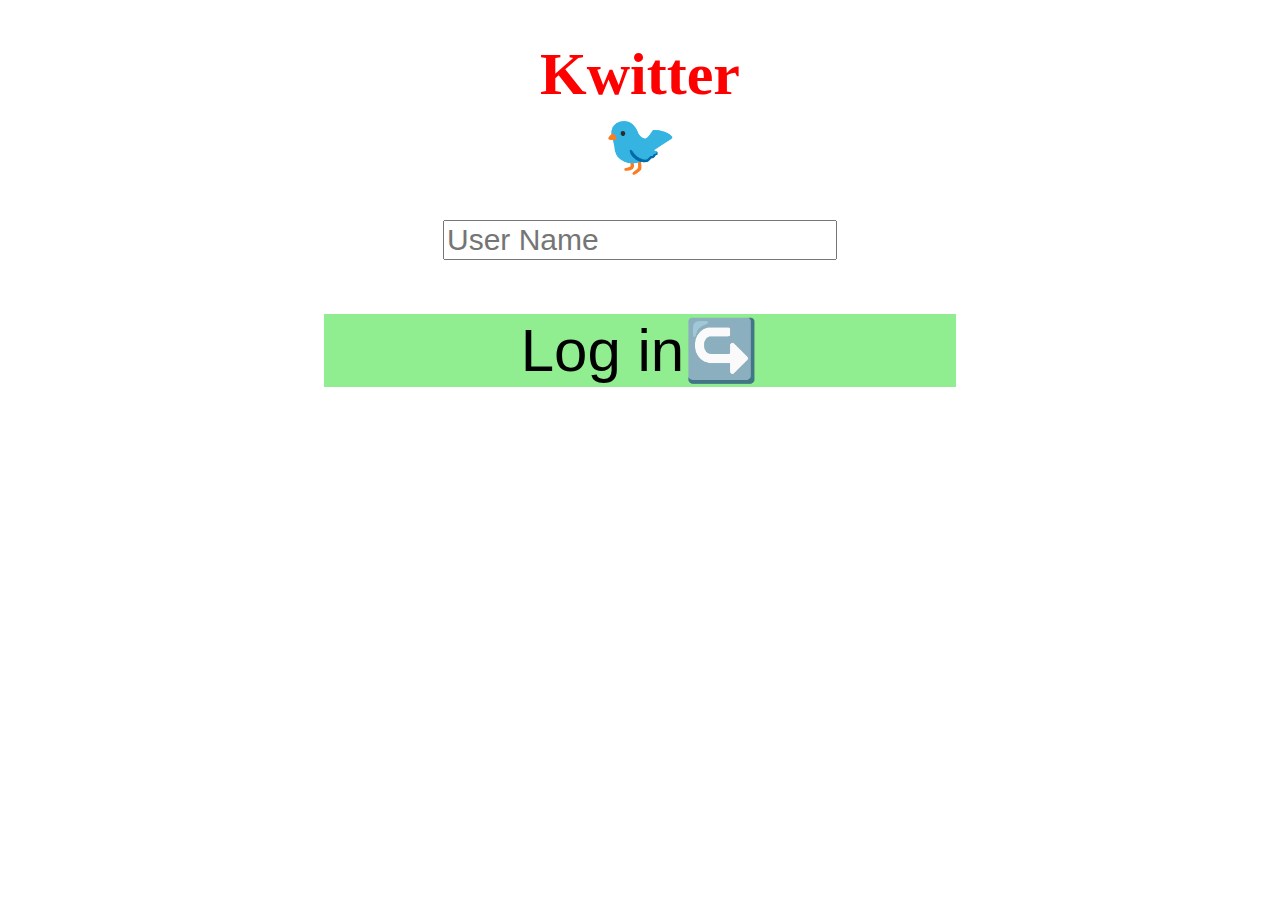
<file: index.html>
<!DOCTYPE html>
<html lang="en">
<head>
    <meta charset="UTF-8">
    <meta http-equiv="X-UA-Compatible" content="IE=edge">
    <meta name="viewport" content="width=device-width, initial-scale=1.0">
    <title>Kwitter</title>
    <link rel="stylesheet" type="text/css" href="kwitter.css">
    <script src="kwitter.js"></script>
</head>
<body>
    <h1 id="login-title">Kwitter <br>🐦</h1>
    <input type="text" id="user_name" class="form-control" placeholder="User Name">
    <br><br><br><br>
<button id="login_button" class="btn btn-primary" onclick="addUser()">Log in↪️</button>
<br><br><br>
</body>
</html>
</file>
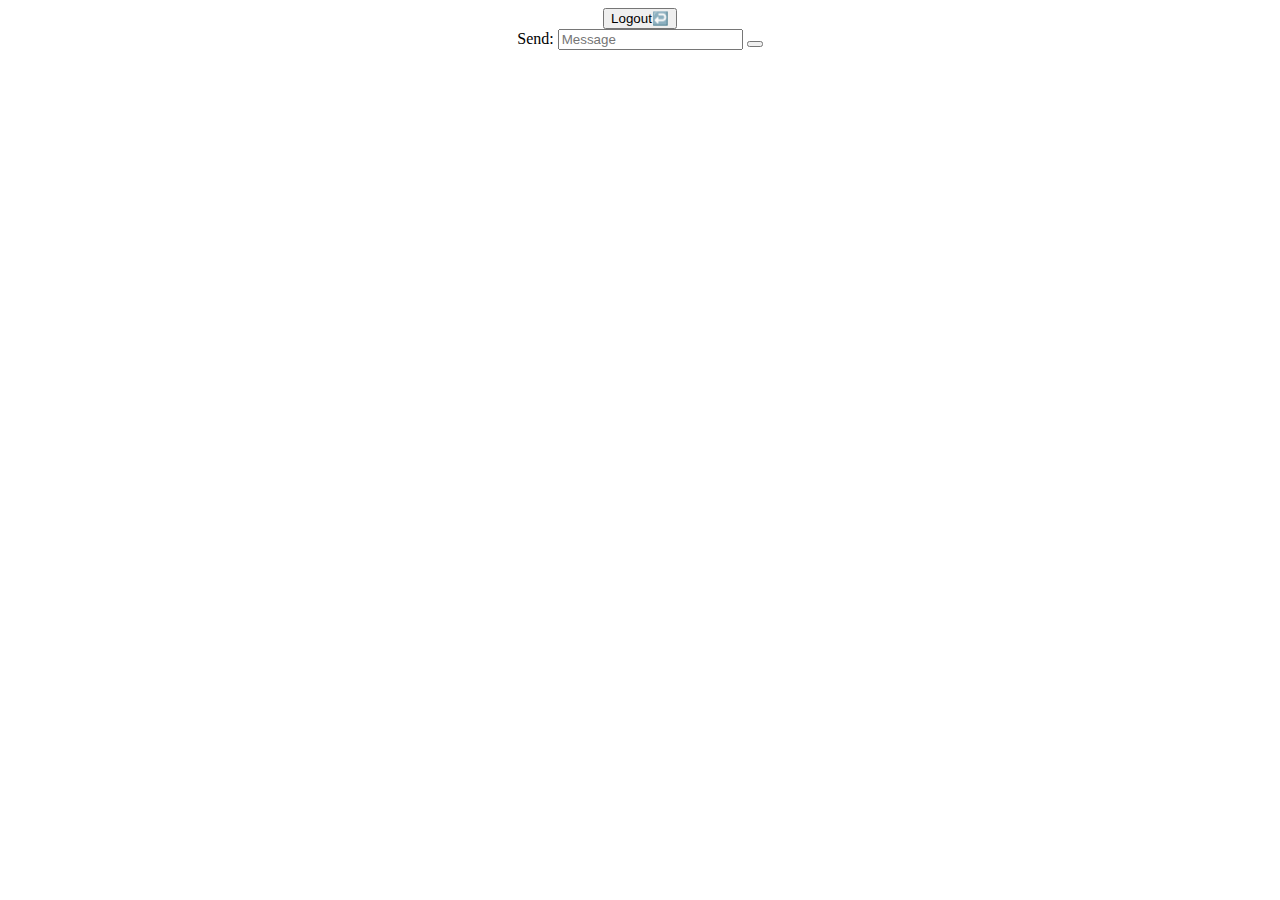
<file: kwitter_page.html>
<!DOCTYPE html>
<html lang="en">
<head>
    <meta charset="UTF-8">
    <meta http-equiv="X-UA-Compatible" content="IE=edge">
    <meta name="viewport" content="width=device-width, initial-scale=1.0">
    <title>Kwitter</title>
    <link rel="stylesheet" type="text/css" href="kwitter_page.css">
    <script src="kwitter_page.js"></script>
</head>
<body>
    <div class="container">
    <button id="logout_button" class="btn btn-primary" onclick="logout();">Logout↩️</button>    
    </div>
    <div class="div_messages_input">
<label>Send:</label>
<input type="text" id="messageinput" class="form-control" placeholder="Message">
<button id="send_button" class="btn" onclick="send();"></button>
    </div>


</body>
</html>
</file>
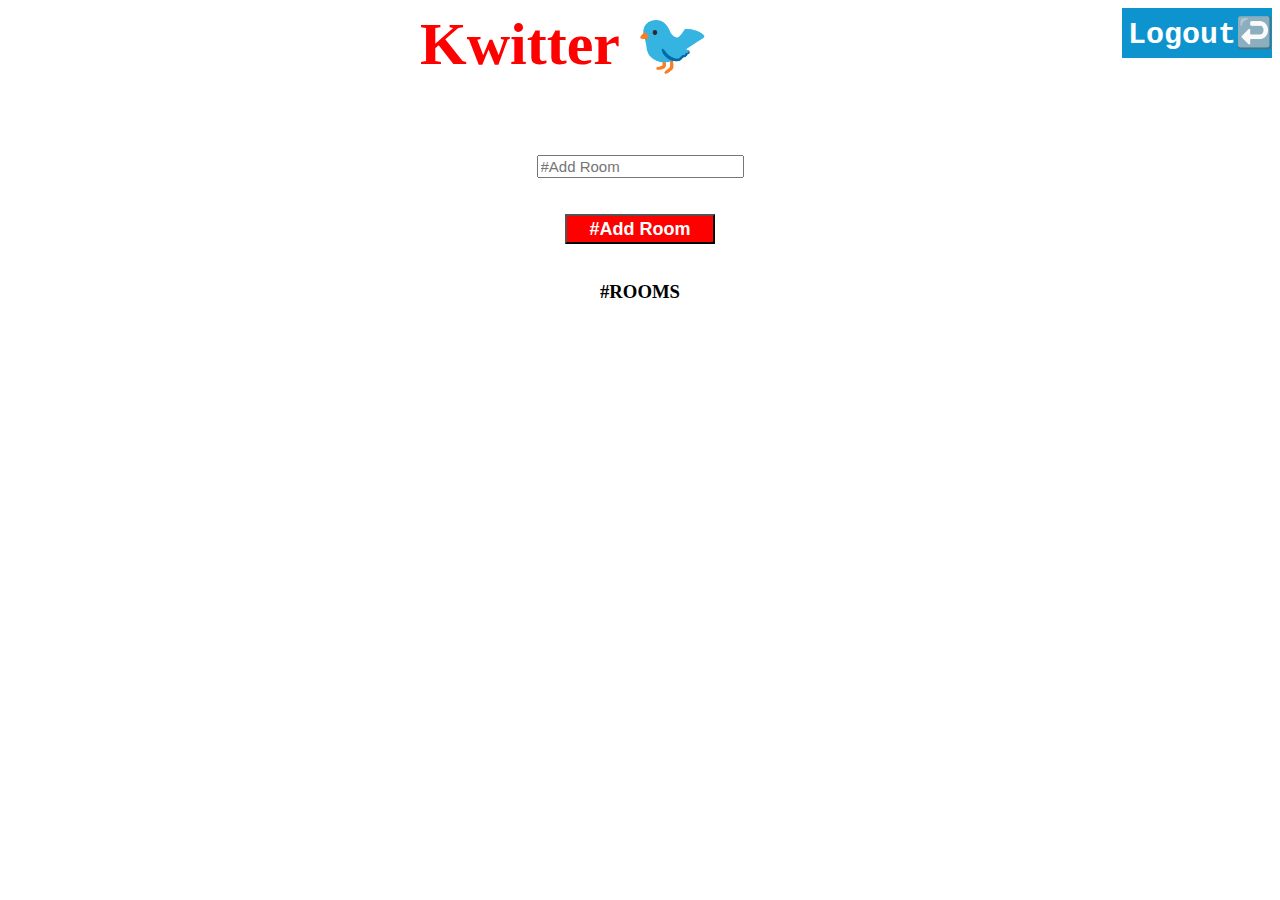
<file: kwitter_room.html>
<html lang="en">
<head>
    <meta charset="UTF-8">
    <meta http-equiv="X-UA-Compatible" content="IE=edge">
    <meta name="viewport" content="width=device-width, initial-scale=1.0">
    <title>Kwitter</title>
    <link rel="stylesheet" type="text/css" href="kwitter_room.css">
    <script src="kwitter_room.js"></script>
</head>
<body>
<div class="container">
<button id="logout_button" class="btn btn-primary glyphicon glyphicon-log-out" onclick="logout();">Logout↩️</button>
<h1 id="title">Kwitter&nbsp🐦</h1>
<h1 id="user_name"></h3>
<br><br>
<input type="text" placeholder="#Add Room" id="room_name_input">
<br><br><br>
<button id="addroombutton" onclick="addRoom();">#Add Room</button>
<br><br>
<h3 id="ROOMS">#ROOMS</h3>
</div>
</body>
</file>
<file: kwitter.css>
body{
    text-align: center;
}
#login-title{
    color: red;
    font-size: 60px;
    font-style: bold;
}
#user_name{
    font-size: 30px
}
#login_button{
    background-color:lightgreen;
    width: 50%;
    font-size: 60px;
    border: none;
    color: black;
}
</file>
<file: kwitter_page.css>
body{
    text-align: center;
}
</file>
<file: kwitter_room.css>
body{
    text-align: center;
}
#logout_button{
float: right;
width: 150px;
height: 50px;
background-color: rgb(13, 148, 206);
border:rgb(13, 148, 206);
font-size: 30px;
color: white;
font-weight: bolder;
font-family: 'Courier New', Courier, monospace;
}
#room_name_input{
    font-size: 15px;
}
#addroombutton{
    width: 150px;
    height: 30px;
    background-color: red;
    color: white;
    font-weight: bold;
    font-size: large;
}
#title{
    color: red;
    font-size: 60px;
    font-style: bold;
}
</file>
